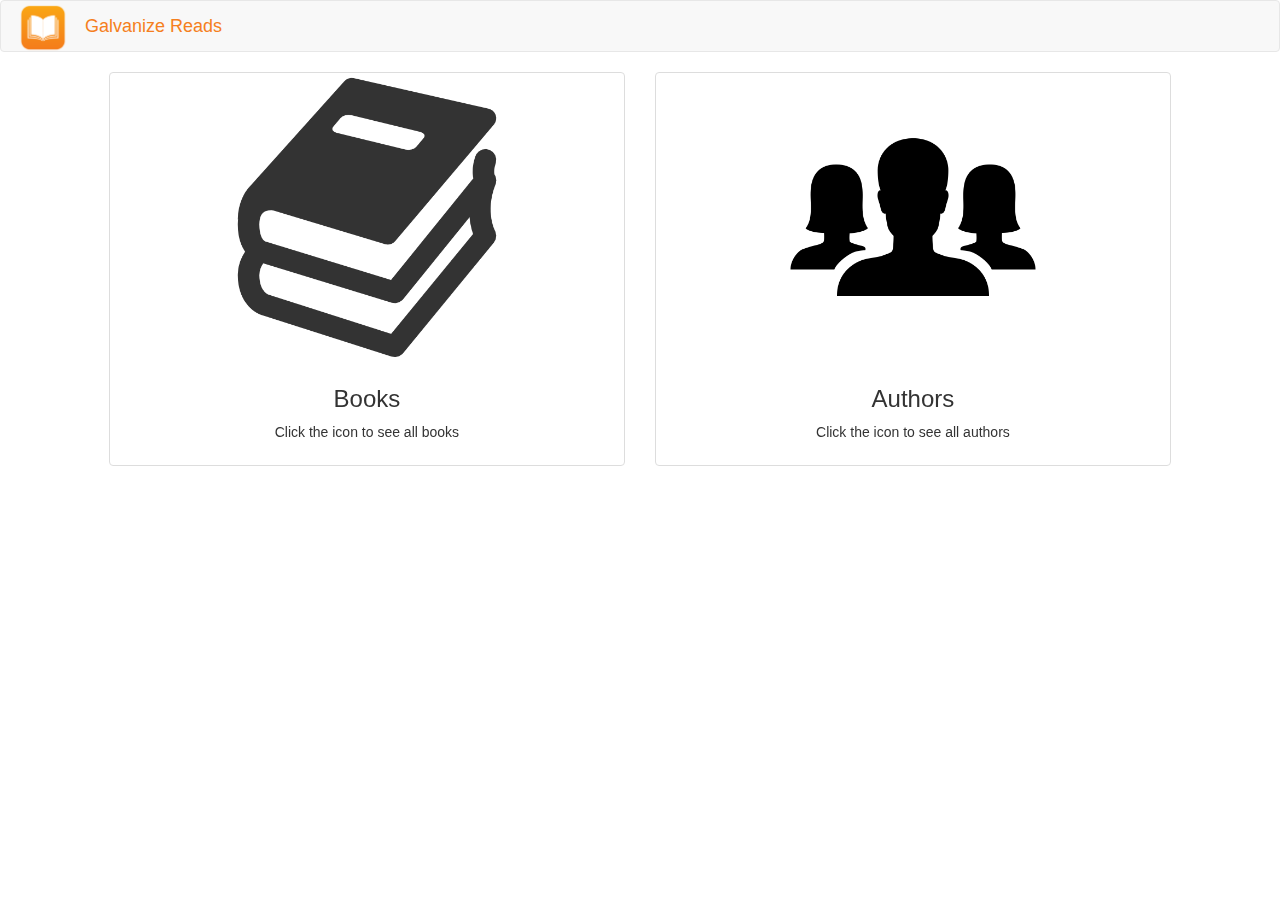
<file: index.html>
<!DOCTYPE html>
<html>
  <head>
    <meta charset="utf-8">
    <title>Galvanize Reads</title>
    <link rel="stylesheet" href="https://maxcdn.bootstrapcdn.com/bootstrap/3.3.7/css/bootstrap.min.css">
    <link rel="stylesheet" href="/assets/stylesheets/shared.css">
    <link rel="stylesheet" href="/assets/stylesheets/index.css">
  </head>
  <body>
    <header>
      <nav class="navbar navbar-default">
        <div class="container-fluid">
          <!-- Brand and toggle get grouped for better mobile display -->
          <div class="navbar-header">
            <button type="button" class="navbar-toggle collapsed" data-toggle="collapse" data-target="#bs-example-navbar-collapse-1" aria-expanded="false">
              <span class="sr-only">Toggle navigation</span>
              <span class="icon-bar"></span>
              <span class="icon-bar"></span>
              <span class="icon-bar"></span>
            </button>
            <a class="navbar-brand reads-logo-container" href="/">
              <img class="reads-logo"alt="Brand" src="assets/images/galvanize-reads-logo.png">
            </a>
            <a class="navbar-brand logo-text" href="/">Galvanize Reads</a>
          </div>

          <!-- Collect the nav links, forms, and other content for toggling -->
          <div class="collapse navbar-collapse" id="bs-example-navbar-collapse-1">
          </div><!-- /.navbar-collapse -->
        </div><!-- /.container-fluid -->
      </nav>
    </header>
    <main>
      <div class="row">
        <a href="/books.html">
          <div class="col-xs-5 col-xs-offset-1">
            <div class="thumbnail hvr-grow-shadow">
              <img id="book-icon"src="./assets/images/book-icon.png" alt="Book icon">
              <div class="caption">
                <h3 class="text-center">Books</h3>
                <p class="text-center">Click the icon to see all books</p>
              </div>
            </div>
          </div>
        </a>
        <a href="/authors.html">
          <div class="col-xs-5">
            <div class="thumbnail hvr-grow-shadow">
              <img id="author-icon"src="./assets/images/person-icon.png" alt="author Icon">
              <div class="caption">
                <h3 class="text-center">Authors</h3>
                <p class="text-center">Click the icon to see all authors</p>
              </div>
            </div>
          </div>
      </a>
      </div>
    </main>
    <footer>

    </footer>
  </body>
  <script src="https://ajax.googleapis.com/ajax/libs/jquery/3.1.1/jquery.min.js"></script>
  <script src="https://maxcdn.bootstrapcdn.com/bootstrap/3.3.7/js/bootstrap.min.js"></script>
</html>
</file>
<file: assets/stylesheets/shared.css>
.reads-logo{
  width: 3em;
}

.reads-logo-container{
  padding-top: 0;
  padding-bottom: 0;
}

.logo-text{
  color: #F57F20 !important;
}
</file>
<file: assets/stylesheets/index.css>
#book-icon{
  height: 20em;
}

#author-icon{
  height: 20em;
}


.hvr-grow-shadow {
  /*display: inline-block;*/
  vertical-align: middle;
  -webkit-transform: perspective(1px) translateZ(0);
  transform: perspective(1px) translateZ(0);
  box-shadow: 0 0 1px transparent;
  -webkit-transition-duration: 0.3s;
  transition-duration: 0.3s;
  -webkit-transition-property: box-shadow, transform;
  transition-property: box-shadow, transform;
}
.hvr-grow-shadow:hover, .hvr-grow-shadow:focus, .hvr-grow-shadow:active {
  box-shadow: 0 10px 10px -10px rgba(0, 0, 0, 0.5);
  -webkit-transform: scale(1.1);
  transform: scale(1.1);
  cursor: pointer;
}
</file>
